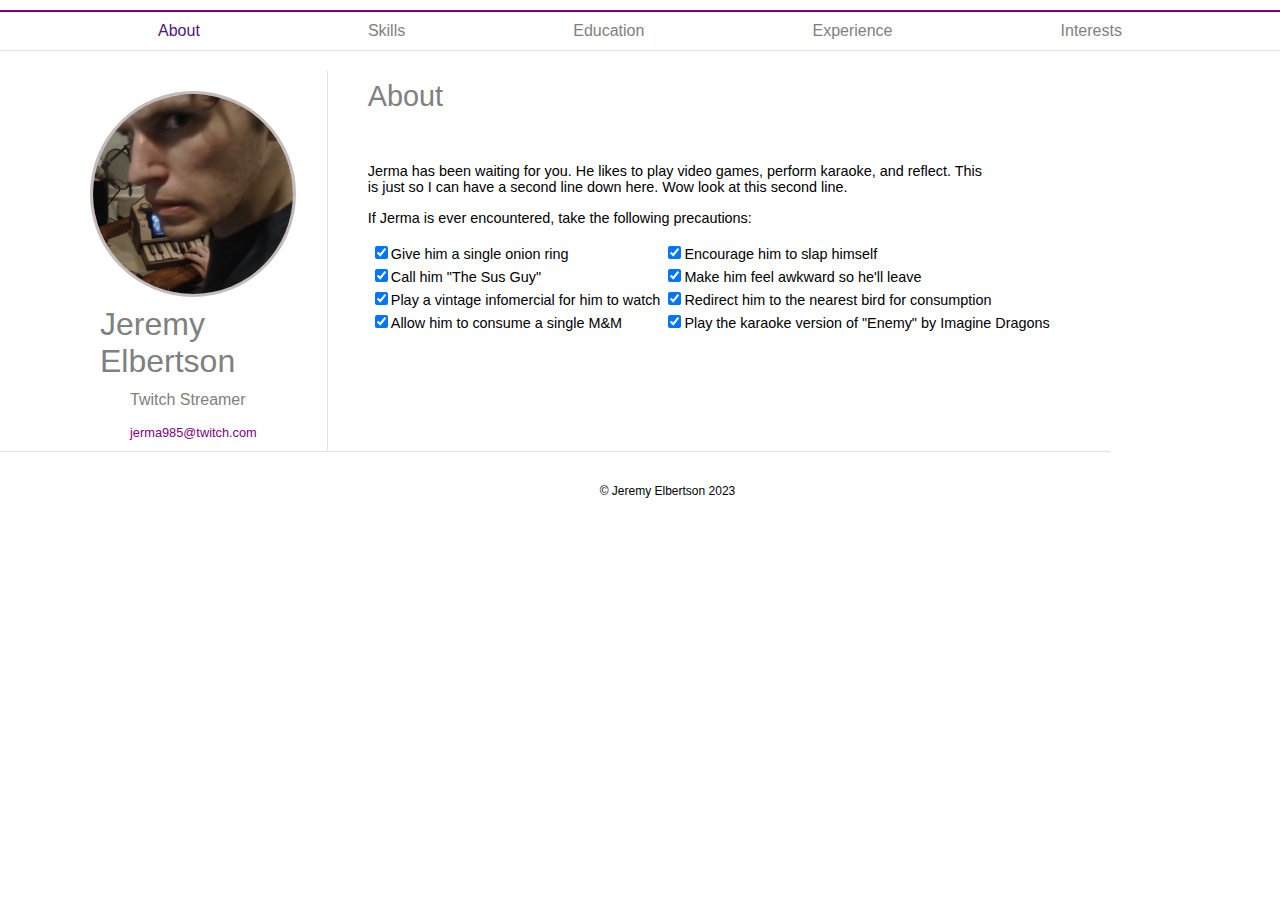
<file: index.html>
<!DOCTYPE html>
<html lang="en-US">
  <head>
    <meta charset="utf-8">
    <meta name="viewport" content="width=device-width">
    <title>Jerma's About Page</title>
    <link rel="stylesheet" href="style.css">
  </head>
  <body>
    <nav>
      <a style = "color: #52137a;"href="index.html">About</a> 
      <a style = "color: grey;"href="skills.html">Skills</a> 
      <a style = "color: grey;" href="education.html">Education</a> 
      <a style = "color: grey;" href="experinece.html">Experience</a> 
      <a  style = "color: grey;" href="interests.html">Interests</a>
    </nav>
    <section><div class = "leftside"><img src="jerma.jpg" alt="A Picture of Jerma Looking At You" width = "400" height = "400">
          
      <h1 class = "name">Jeremy Elbertson</h1>
      <h2 class = "career">Twitch Streamer</h2>
      <a href="https://www.twitch.tv/jerma985" class = "email">jerma985@twitch.com</a></div> 
    <div class = "rightside"><h1 class = "about">About</h1>
      <p>Jerma has been waiting for you. He likes to play video games, perform karaoke,  and reflect. This<br> is just so I can have a second line down here. Wow look at this second line.</p>
          
      <p>If Jerma is ever encountered, take the following precautions:</p>
      <table>
        <tbody>
          <tr>
            <td><input type="checkbox" checked>Give him a single onion ring</td>
            <td><input type="checkbox" checked>Encourage him to slap himself</td>
          </tr>
           <tr>
            <td><input type="checkbox" checked>Call him "The Sus Guy"</td>
            <td><input type="checkbox" checked>Make him feel awkward so he'll leave</td>
          </tr>
           <tr>
            <td> <input type="checkbox" checked>Play a vintage infomercial for him to watch</td>
            <td><input type="checkbox" checked>Redirect him to the nearest bird for consumption</td>
          </tr>
          <tr>
            <td> <input type="checkbox" checked>Allow him to consume a single M&M</td>
            <td><input type="checkbox" checked>Play the karaoke version of "Enemy" by Imagine Dragons</td>
          </tr>
        </tbody>
      </table></div>
    </section>
    
    <div class = "footerabout"><p>© Jeremy Elbertson 2023</p></div>          
          
  </body>
</html>
</file>
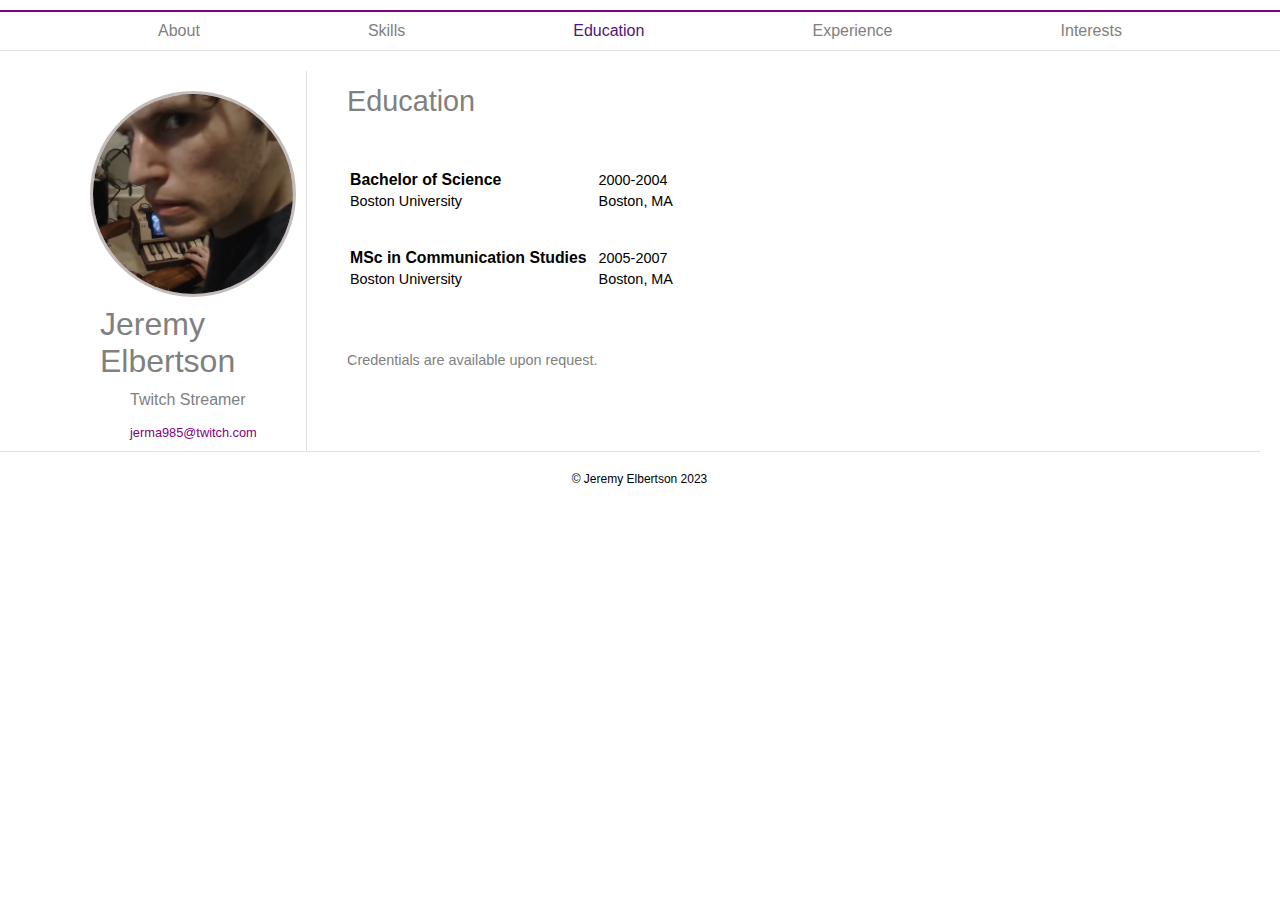
<file: education.html>
<!DOCTYPE html>
<html lang="en-US">
  <head>
    <meta charset="utf-8">
    <meta name="viewport" content="width=device-width">
    <title>Jerma's Education Page</title>
    <link rel="stylesheet" href="style.css">
  </head>
  <body>
    <nav>
      <a style = "color: grey;"href="index.html">About</a> 
      <a style = "color: grey;"href="skills.html">Skills</a> 
      <a style = "color: #52137a;" href="education.html">Education</a> 
      <a style = "color: grey;" href="experinece.html">Experience</a> 
      <a  style = "color: grey;" href="interests.html">Interests</a>
    </nav>
    <section>
      <div class = "leftside"><img src="jerma.jpg" alt="A Picture of Jerma Looking At You" width = "400" height = "400">
          
        <h1 class = "name">Jeremy Elbertson</h1>
        <h2 class = "career">Twitch Streamer</h2>
        <a href="https://www.twitch.tv/jerma985" class = "email">jerma985@twitch.com</a></div>
        <div class = "rightside"><h2 class="about">Education</h2>
          <table>
            <tbody>
              <tr>
                <td style = "font-size: 110%; margin-right: 40px;"><b>Bachelor of Science</b></td>
                <td>&nbsp; 2000-2004</td>
              </tr>
              <tr>
                <td>Boston University</td>
                <td>&nbsp; Boston, MA</td>
              </tr>
              <tr><td style="padding: 17px">                         </td></tr>
              <tr>
                <td style = "font-size: 110%; margin-right: 40px;"><b>MSc in Communication Studies</b></td>
                <td>&nbsp; 2005-2007</td>
              <tr>
                <td>Boston University</td>
                <td>&nbsp; Boston, MA</td>
              </tr>
          </table>
          <br>
          <br>
          <br>
          <p style = "color: grey;">Credentials are available upon request.</p></div>
    </section>
          
          
          <div class = "footer"><footer>© Jeremy Elbertson 2023</footer></div> 
  </body>
</html>
</file>
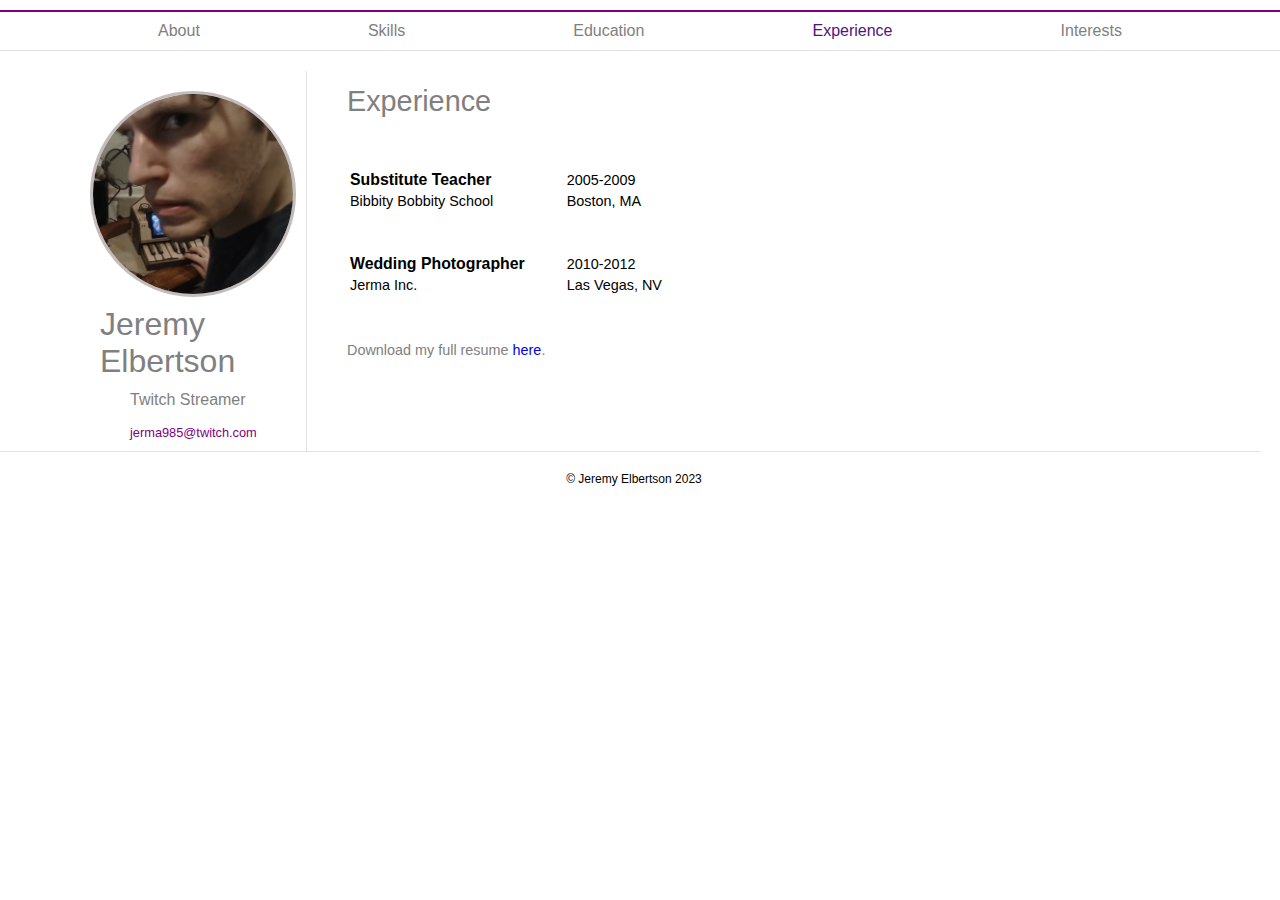
<file: experinece.html>
<!DOCTYPE html>
<html lang="en-US">
  <head>
    <meta charset="utf-8">
    <meta name="viewport" content="width=device-width">
    <title>Jerma's Experience Page</title>
    <link rel="stylesheet" href="style.css">
  </head>
  <body>
    <nav>
      <a style = "color: grey;"href="index.html">About</a> 
      <a style = "color: grey;"href="skills.html">Skills</a> 
      <a style = "color: grey;" href="education.html">Education</a> 
      <a style = "color: #52137a;" href="experinece.html">Experience</a> 
      <a  style = "color: grey;" href="interests.html">Interests</a>
    </nav>
    <section>
      <div class = "leftside"><img src="jerma.jpg" alt="A Picture of Jerma Looking At You" width = "400" height = "400">
          
        <h1 class = "name">Jeremy Elbertson</h1>
        <h2 class = "career">Twitch Streamer</h2>
        <a href="https://www.twitch.tv/jerma985" class = "email">jerma985@twitch.com</a></div>
        <div class="rightside">          <h2 class="about">Experience</h2>
          <table>
            <tbody>
              <tr>
                <td><b style = "font-size: 110%; margin-right: 10px;">Substitute Teacher</b></td>
                <td>&nbsp; 2005-2009</td>
              </tr>
              <tr>
                <td>Bibbity Bobbity School</td>
                <td>&nbsp; Boston, MA</td>
              </tr>
              <tr><td style="padding: 20px">                         </td></tr>
              <tr>
                <td><b style = "font-size: 110%; margin-right: 30px;">Wedding Photographer</b></td>
                <td>&nbsp; 2010-2012</td>
              <tr>
                <td>Jerma Inc.</td>
                <td>&nbsp; Las Vegas, NV</td>
              </tr>
          </table>
          <br>
          <br>
          <p style = "color: grey;">Download my full resume <a href="https://en.wikipedia.org/wiki/Jerma985" target = "_blank" style="text-decoration: none;">here</a>.</p></div>
    </section>

          
          
          <div class = "footer"><footer>© Jeremy Elbertson 2023</footer></div> 
  </body>
</html>
</file>
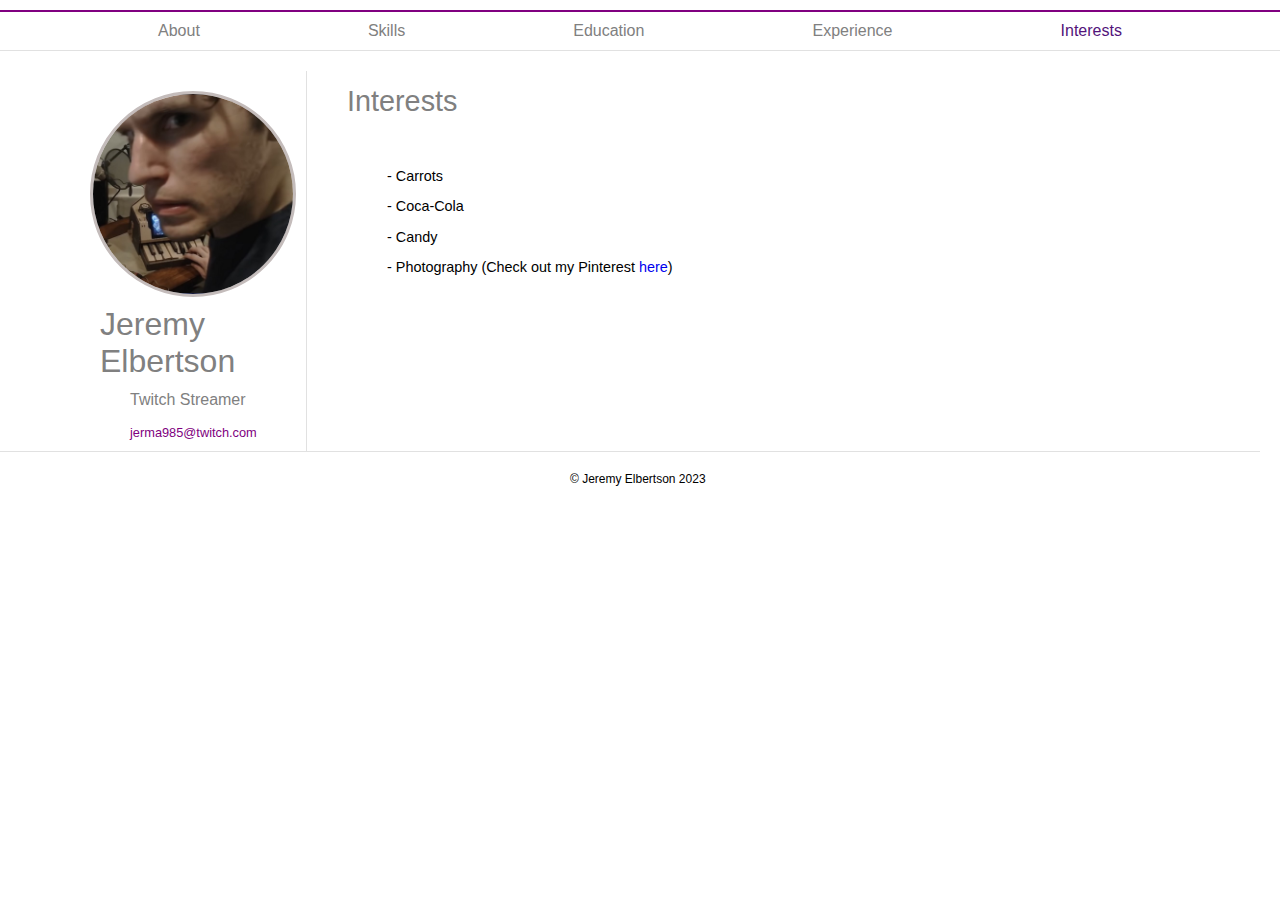
<file: interests.html>
<!DOCTYPE html>
<html lang="en-US">
  <head>
    <meta charset="utf-8">
    <meta name="viewport" content="width=device-width">
    <title>Jerma's Interests Page</title>
    <link rel="stylesheet" href="style.css">
  </head>
  <body>
    <nav>
      <a style = "color: grey;"href="index.html">About</a> 
      <a style = "color: grey;"href="skills.html">Skills</a> 
      <a style = "color: grey;" href="education.html">Education</a> 
      <a style = "color: grey;" href="experinece.html">Experience</a> 
      <a  style = "color: #52137a;" href="interests.html">Interests</a>
    </nav>
    <section>
      <div class = "leftside"><img src="jerma.jpg" alt="A Picture of Jerma Looking At You" width = "400" height = "400">
          
        <h1 class = "name">Jeremy Elbertson</h1>
        <h2 class = "career">Twitch Streamer</h2>
        <a href="https://www.twitch.tv/jerma985" class = "email">jerma985@twitch.com</a></div>
        <div class="rightside"><h2 class="about" >Interests</h2>
          <ul>
            <p>- Carrots</p>
            <p>- Coca-Cola</p>
            <p>- Candy</p>
            <p>- Photography (Check out my Pinterest <a style ="text-decoration: none;"href="https://www.pinterest.ca/uhoh880/" target = "_blank">here</a>)</p>
          </ul>          
          </div>
    </section>
          <div class = "footer"><footer>© Jeremy Elbertson 2023</footer></div> 
  </body>       
</html>
</file>
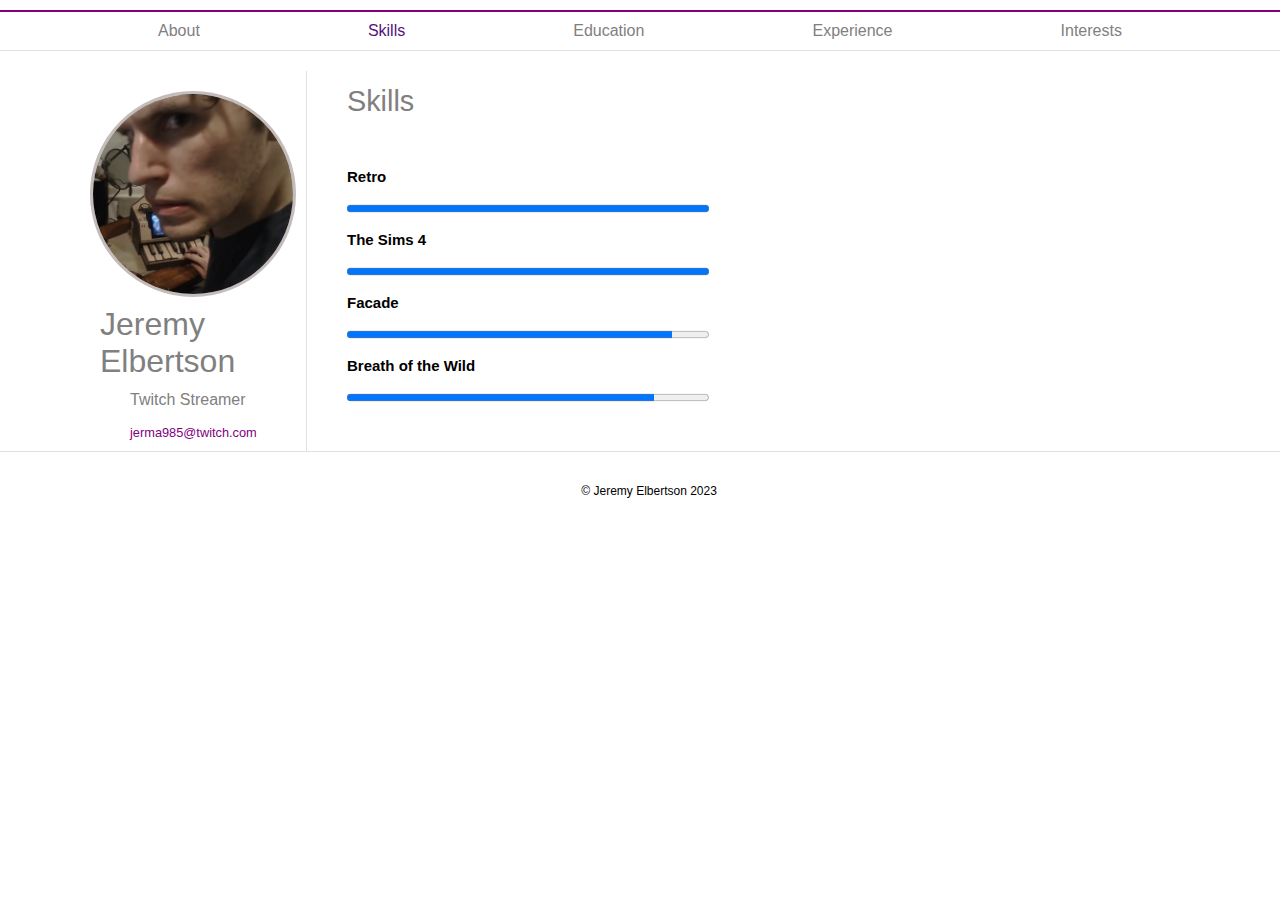
<file: skills.html>
<!DOCTYPE html>
<html lang="en-US">
  <head>
    <meta charset="utf-8">
    <meta name="viewport" content="width=device-width">
    <title>Jerma's Skills Page</title>
    <link rel="stylesheet" href="style.css">
  </head>
  <body>
    <nav>
      <a style = "color: grey;"href="index.html">About</a> 
      <a style = "color: #52137a;"href="skills.html">Skills</a> 
      <a style = "color: grey;" href="education.html">Education</a> 
      <a style = "color: grey;" href="experinece.html">Experience</a> 
      <a  style = "color: grey;" href="interests.html">Interests</a>
    </nav>
    <section>
      <div class = "leftside"><img src="jerma.jpg" alt="A Picture of Jerma Looking At You" width = "400" height = "400">
          
        <h1 class = "name">Jeremy Elbertson</h1>
        <h2 class = "career">Twitch Streamer</h2>
        <a href="https://www.twitch.tv/jerma985" class = "email">jerma985@twitch.com</a></div>
        <div class = "rightside"><h2 class = "about">Skills</h2>
          <table>
            <thead>
              <tr>
              </tr>
            </thead>
                <p class = "progress"><label>Retro</label></p>
                <progress class = "progressbar" value = "100" max = "100"></progress>
                <p class = "progress"><label>The Sims 4</label></p>
                <progress class = "progressbar" value = "100" max = "100"></progress>
                <p class = "progress"><label>Facade</label></p>
                <progress class = "progressbar" value = "90" max = "100"></progress>
                <p class = "progress"><label>Breath of the Wild</label></p>
                <progress class = "progressbar" value = "85" max = "100"></progress>
          </table></div>
    </section>
         
          <div class = "footerskills"><p>© Jeremy Elbertson 2023</p></div> 
  </body>
</html>
</file>
<file: style.css>
section {
    display: flex;
    float: left;
    font-family: Arial, Helvetica, sans-serif; 
}

body {
    font-family: Arial, Helvetica, sans-serif;
    margin: 0;
  }
  
nav {
    display: flex;
    justify-content: space-evenly;
    border-bottom: 1px solid #e1e1e1;
    margin-top: 10px;
    border-top: 2px solid purple;
}

nav a {
    text-align: center;
    padding: 10px 10px;
    text-decoration: none;
}

a:hover {
    color:blue;
}

img {
    margin-top: 10px;
    margin-left: 60px;
    float: left;
    width: 200px;
    height: 200px;
    border-radius: 50%;
    border: 3px solid #c4bcbb;
}

.name {
    font-family: Arial, Helvetica, sans-serif;
    color: grey;
    margin-left: 70px;
    margin-top: 225px;
    font-weight: lighter;
}

.career {
    font-family: Arial, Helvetica, sans-serif;
    color: grey;
    margin-left: 100px;
    margin-top: -10px;  
    font-weight: lighter;
    font-size: medium;
}

div.leftside {
    flex: 1;
    justify-content: left;
    text-align: left;
    padding: 10px 10px;
    border-right: 1px solid #e1e1e1;
    margin: 20px;
    
}

div.rightside {
    flex: 2.5;
    justify-content: right;
    text-align: left;
    margin-left: 10px;
    padding: 10px 10px;
    font-size: 90%;
     
 }

 .about {
    font-family: Arial, Helvetica, sans-serif;
    color: grey;
    margin-left: 0px;
    font-weight: lighter;
    font-size: 200%;
    margin-bottom: 50px;
 }

.email {
    font-family: Arial, Helvetica, sans-serif;
    color: grey;
    margin-left: 100px;
    font-weight: lighter;
    font-size: 80%;
    text-decoration: none;
    color: purple;
 }

 .footer {
    padding: 20px 20px;
    border-top: 1px solid #e1e1e1;
    position: relative;
    bottom: -400px;
    right: 700px;
    text-align: center;
    width: 150%;
    font-size: 75%;
}

.progress {
    font-weight: bold;
    font-size: 15px;
}

.progressbar {
    width: 200%;
}

.footerabout {
    padding: 20px 20px;
    border-top: 1px solid #e1e1e1;
    position: relative;
    bottom: -400px;
    right: 850px;
    text-align: center;
    width: 150%;
    font-size: 75%;
}

.footerskills {
    padding: 20px 20px;
    border-top: 1px solid #e1e1e1;
    position: relative;
    bottom: -400px;
    right: 590px;
    text-align: center;
    width: 150%;
    font-size: 75%;
}

@media screen and (max-width: 600px) {
    body{
        font-size: 14px;
    }
    nav{
        font-size: 14px;
    }
    section {
        flex-direction: column;
    }
    .progressbar {
        width: 100%;
    }
}
</file>
